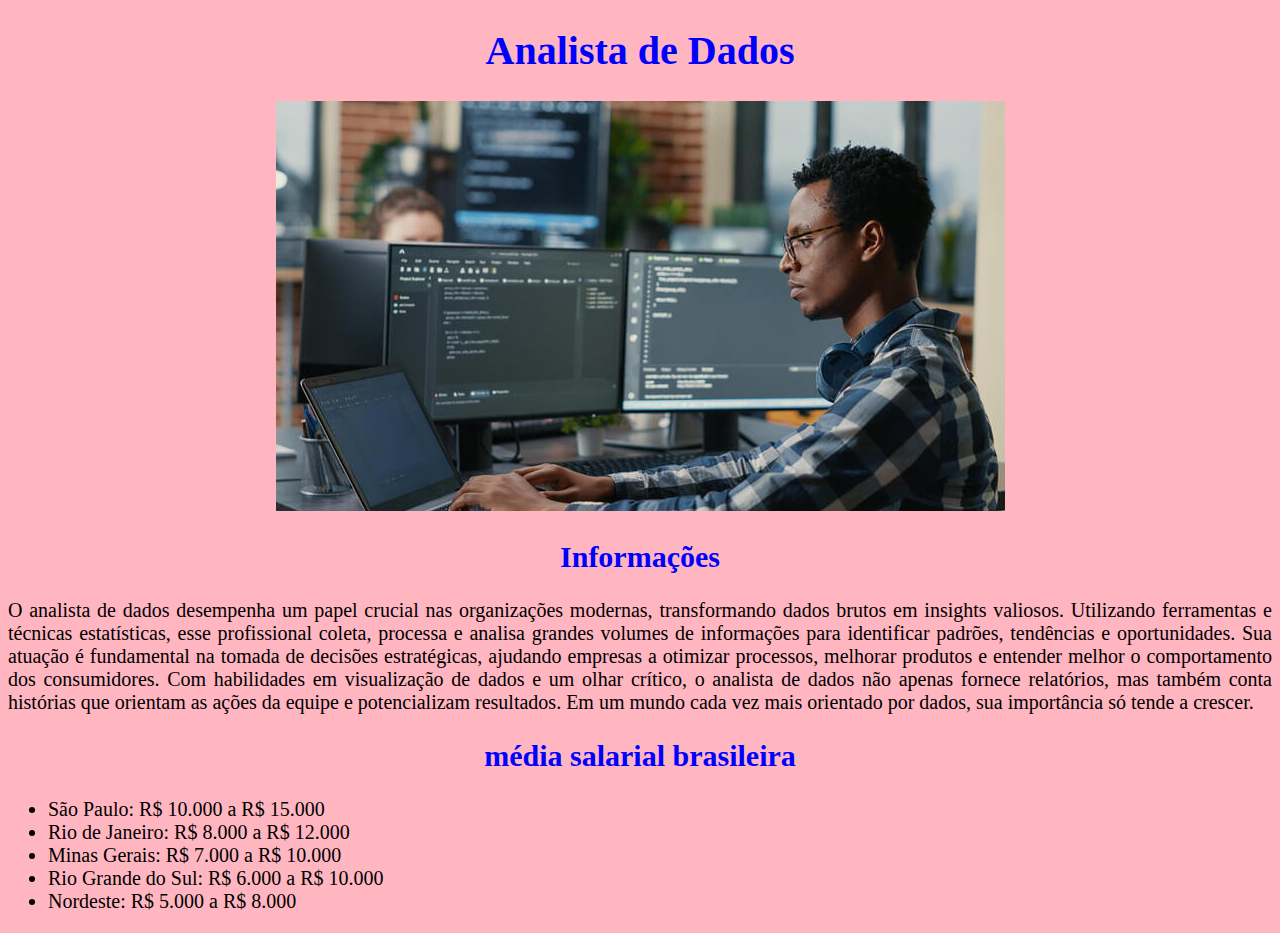
<file: analista.html>
<!DOCTYPE html>
<html lang="pt-br">
<head>
    <meta charset="UTF-8">
    <meta http-equiv="X-UA-Compatible" content="IE=edge">
    <meta name="viewport" content="width=device-width, initial-scale=1.0">
    <title>Analista de Dados</title>
    <link rel="stylesheet" href="css/style.css">
</head>
<body>
    <div class="analista">
        <h1>Analista de Dados</h1>
        <img src="img/analista-de-dados-800.jpg" alt="dados">
    </div>
    
    <h2>Informações</h2>

    <div class="conteudoanalista">
            <p> O analista de dados desempenha um papel crucial nas organizações modernas, transformando dados brutos em insights valiosos. Utilizando ferramentas e técnicas estatísticas,
                esse profissional coleta, processa e analisa grandes volumes de informações para identificar padrões, tendências e oportunidades. Sua atuação é fundamental na tomada de decisões estratégicas,
                ajudando empresas a otimizar processos, melhorar produtos e entender melhor o comportamento dos consumidores. Com habilidades em visualização de dados e um olhar crítico, o analista de dados não apenas fornece relatórios, mas também conta histórias que orientam as ações da equipe e potencializam resultados. Em um mundo cada vez mais orientado por dados, sua importância só tende a crescer.</p>
    
    </div>
    <div>

        <h2>
            média salarial brasileira
        </h2>
        <ul>
            <li>
                São Paulo: R$ 10.000 a R$ 15.000
            </li>
            <li>
                Rio de Janeiro: R$ 8.000 a R$ 12.000
            </li>
            <li>
                Minas Gerais: R$ 7.000 a R$ 10.000
            </li>
            <li>
                Rio Grande do Sul: R$ 6.000 a R$ 10.000
            </li>
            <li>
                Nordeste: R$ 5.000 a R$ 8.000
            </li>
        </ul>
    </div>

</body>
</html>
</file>
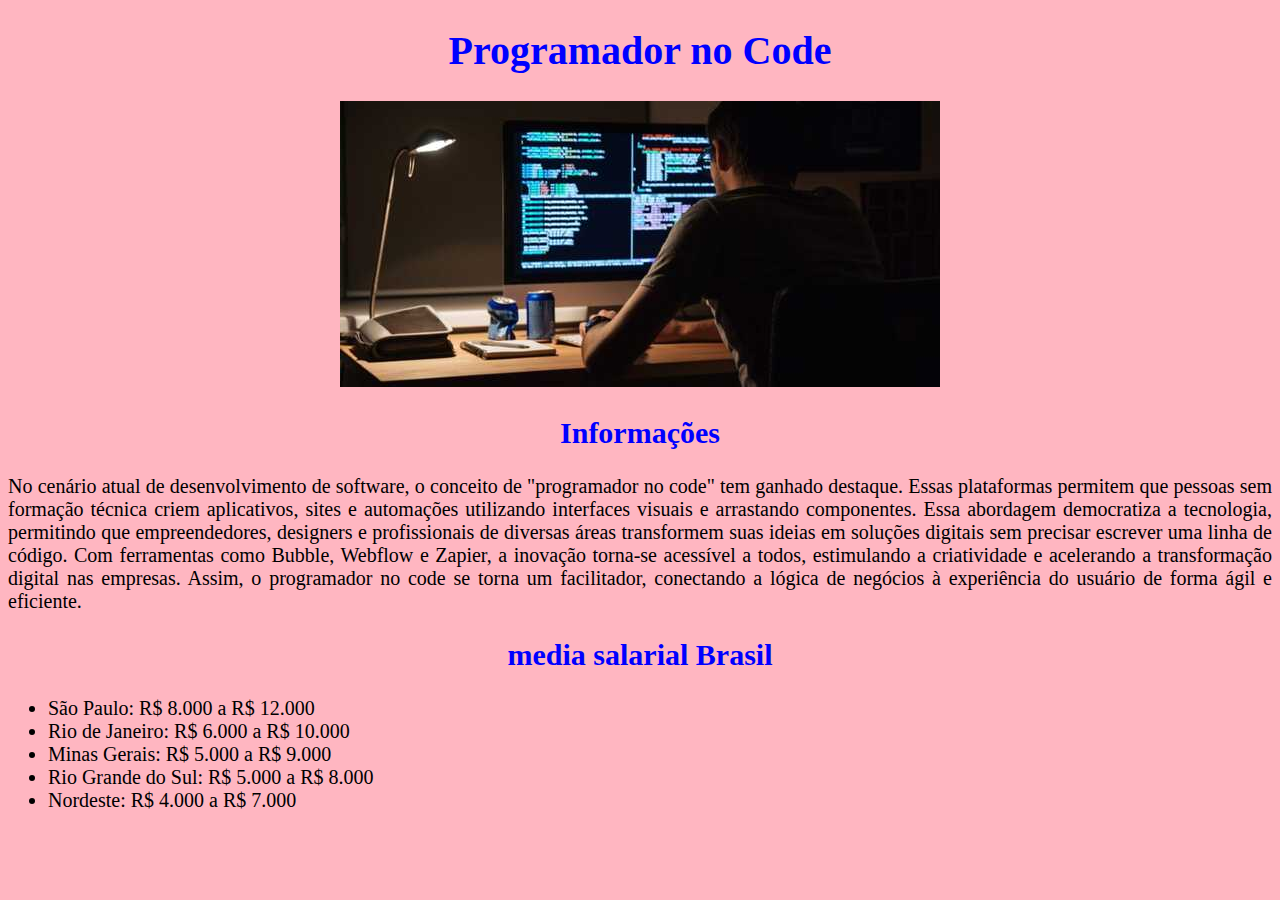
<file: prognocode.html>
<!DOCTYPE html>
<html lang="pt-br">
<head>
    <meta charset="UTF-8">
    <meta http-equiv="X-UA-Compatible" content="IE=edge">
    <meta name="viewport" content="width=device-width, initial-scale=1.0">
    <title>Programador no Code</title>
    <link rel="stylesheet" href="css/style.css">
</head>
<body>
    <div class="prognocode">
        <h1>Programador no Code</h1>
        <img src="img//6b7c4e27-desenvolvedor-home-office-600.jpg" alt="">
    </div>

    <h2>Informações</h2>

    <div class="conteudonocode">
        <p>No cenário atual de desenvolvimento de software, o conceito de "programador no code" tem ganhado destaque. Essas plataformas permitem que pessoas sem formação técnica criem aplicativos, sites e automações utilizando interfaces visuais e arrastando componentes. Essa abordagem democratiza a tecnologia, permitindo que empreendedores, 
        designers e profissionais de diversas áreas transformem suas ideias em soluções digitais sem precisar
        escrever uma linha de código. Com ferramentas como Bubble, Webflow e Zapier, a inovação torna-se acessível a todos, estimulando a criatividade e acelerando a transformação digital nas empresas. Assim, o programador no code se torna um facilitador, conectando a lógica de negócios à experiência do usuário de forma ágil e eficiente.</p>
    </div>
    
    <h2>media salarial Brasil</h2>
    <ul>
        <li>
            São Paulo: R$ 8.000 a R$ 12.000
        </li>
        <li>
            Rio de Janeiro: R$ 6.000 a R$ 10.000
        </li>
        <li>
            Minas Gerais: R$ 5.000 a R$ 9.000
        </li>
        <li>
            Rio Grande do Sul: R$ 5.000 a R$ 8.000
        </li>
        <li>
            Nordeste: R$ 4.000 a R$ 7.000
        </li>
    </ul>

  
</body>
</html>
</file>
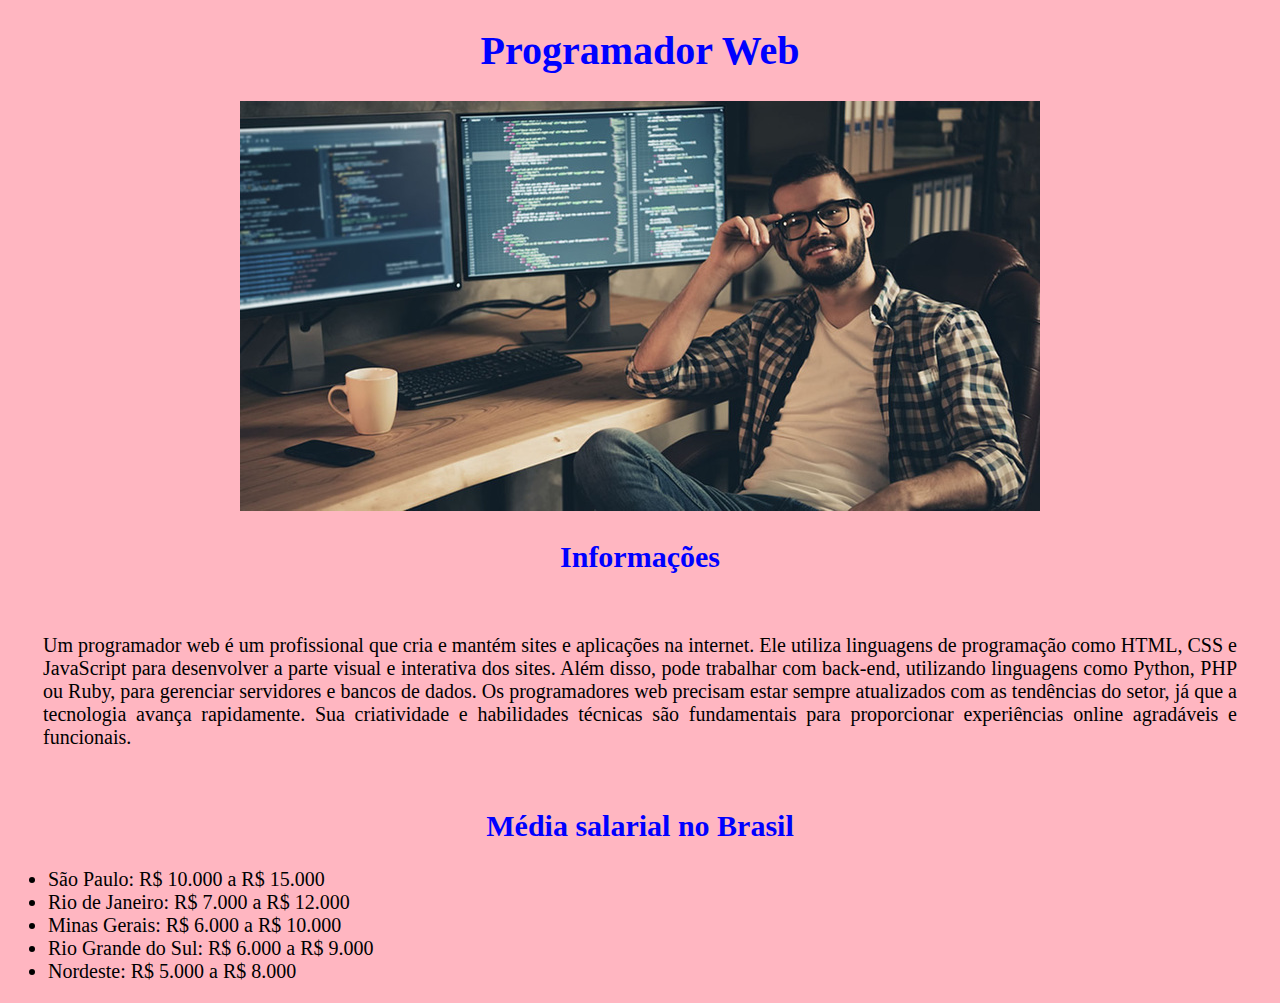
<file: progweb.html>
<!DOCTYPE html>
<html lang="pt-br">
<head>
    <meta charset="UTF-8">
    <meta http-equiv="X-UA-Compatible" content="IE=edge">
    <meta name="viewport" content="width=device-width, initial-scale=1.0">
    <title>Programador Web</title>
    <link rel="stylesheet" href="css/style.css">
</head>
<body>
    <div class="progweb">
        <h1>Programador Web</h1>
        <img src="img/ntVKoNURQUQhP9ghaf06607dcbf59033-600.jpg">

    </div>
    
    <h2>Informações</h2>

    <div class="conteudoweb">
        <p>Um programador web é um profissional que cria e mantém sites e aplicações na internet. Ele utiliza linguagens de programação como HTML, CSS e JavaScript para desenvolver
        a parte visual e interativa dos sites. Além disso, pode trabalhar com back-end, utilizando linguagens como Python, PHP ou Ruby, para gerenciar servidores e bancos de dados. Os programadores web precisam estar sempre atualizados com as tendências do setor,
        já que a tecnologia avança rapidamente. Sua criatividade e habilidades técnicas são fundamentais para proporcionar experiências online agradáveis e funcionais.</p>
    </div>
    <div>
        <h2>Média salarial no Brasil</h2>
        <ul>
            <li>
                São Paulo: R$ 10.000 a R$ 15.000
            </li>
            <li>Rio de Janeiro: R$ 7.000 a R$ 12.000

            </li>
            <li>
                Minas Gerais: R$ 6.000 a R$ 10.000
            </li>
            <li>
                Rio Grande do Sul: R$ 6.000 a R$ 9.000
            </li>
            <li>
                Nordeste: R$ 5.000 a R$ 8.000
            </li>
        </ul>
    </div>
</body>
</html>
</file>
<file: css/style.css>
@charset "UTF-8";

    body{
        font-family: 'Times New Roman', Times, serif ;
        font-size: 20px;
        background-color: lightpink;
        color: black;
        text-align: justify;
    }

    
    .container{
        display: flex;
        flex-wrap: wrap;
        justify-content:space-around;
       padding: 1px;
    }

    .profissoes{ 
        margin: 20px;
        background-color: gray;
        border: 5px solid blue;
        border-radius: 40px; 
        padding: 30px; 
        width: 30%;
        text-align: center;
        color:black;
        width: 20%;
      
    }

    h1{
        text-align: center;
        color: blue;
    }

    h2{
        text-align: center;
        color: blue;
    }


    .analista{
        text-align: center;
    }
    .conteudoweb{
        padding: 15px;
        margin: 20px;
        
    }

    .prognocode{
        text-align: center;
    }

    .progweb{
        text-align: center;
    }
</file>
